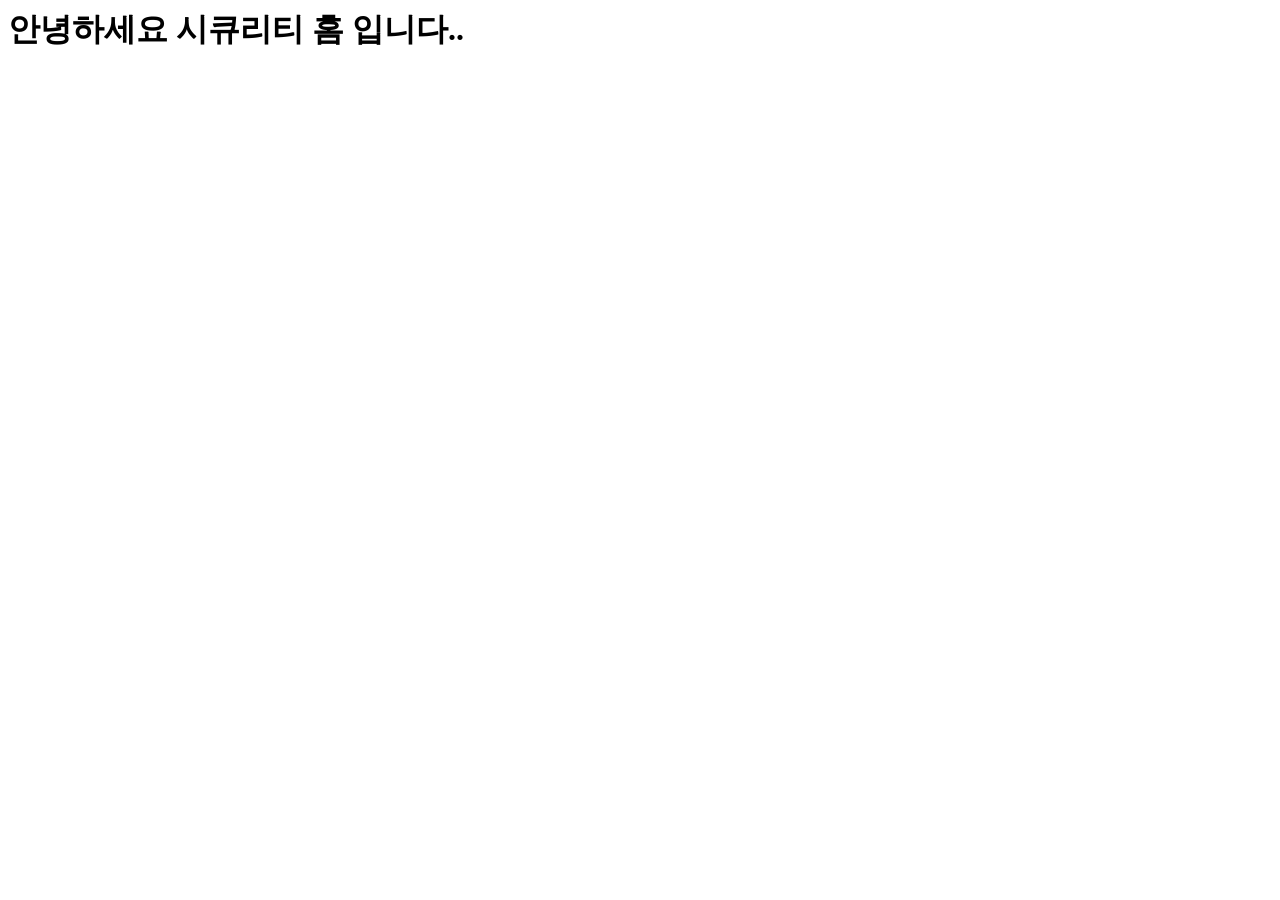
<file: src/main/resources/templates/index.html>
<html
  xmlns:th="http://www.thymeleaf.org"
  xmlns:layout="http://www.ultraq.net.nz/thymeleaf/layout"
  layout:decorator="layout/layout"
>
  <th:block layout:fragment="contents">
    <h1>안녕하세요 시큐리티 홈 입니다..</h1>
  </th:block>
</html>
</file>
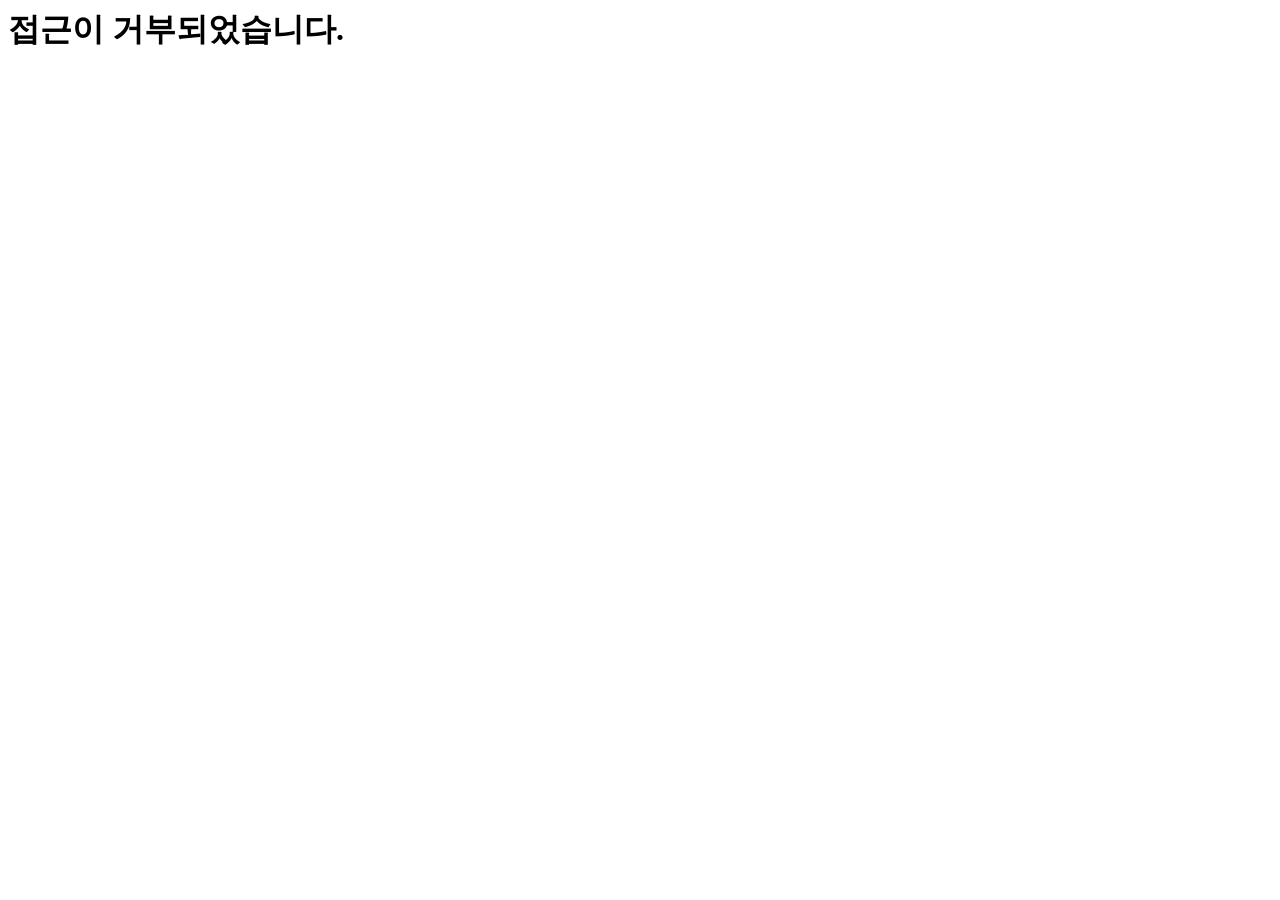
<file: bin/main/templates/access_denied.html>
<html
  xmlns:th="http://www.thymeleaf.org"
  xmlns:layout="http://www.ultraq.net.nz/thymeleaf/layout"
  layout:decorator="layout/layout"
>
  <th:block layout:fragment="contents">
    <h1>접근이 거부되었습니다.</h1>
  </th:block>
</html>
</file>
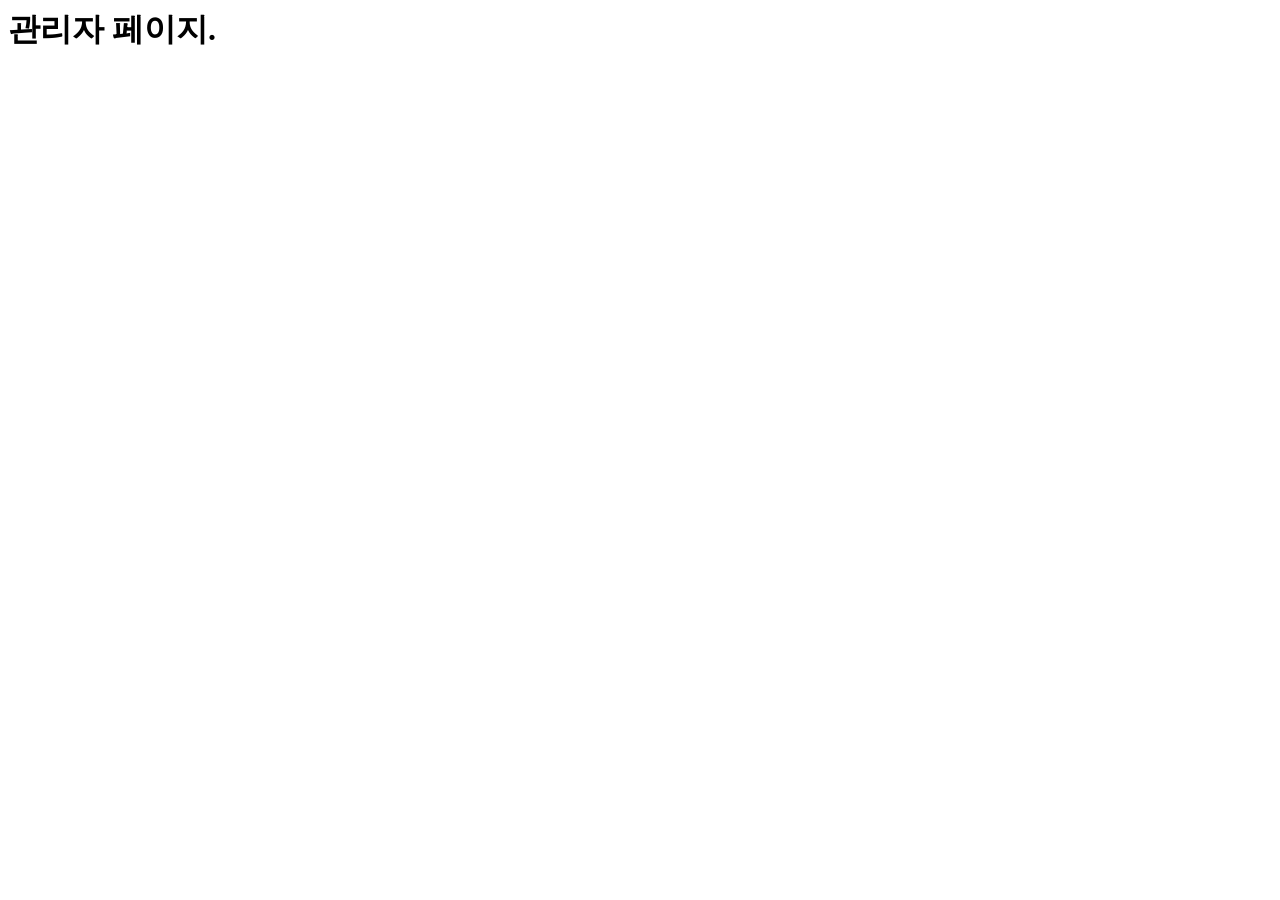
<file: bin/main/templates/admin.html>
<html
  xmlns:th="http://www.thymeleaf.org"
  xmlns:layout="http://www.ultraq.net.nz/thymeleaf/layout"
  layout:decorator="layout/layout"
>
  <th:block layout:fragment="contents">
    <h1>관리자 페이지.</h1>
  </th:block>
</html>
</file>
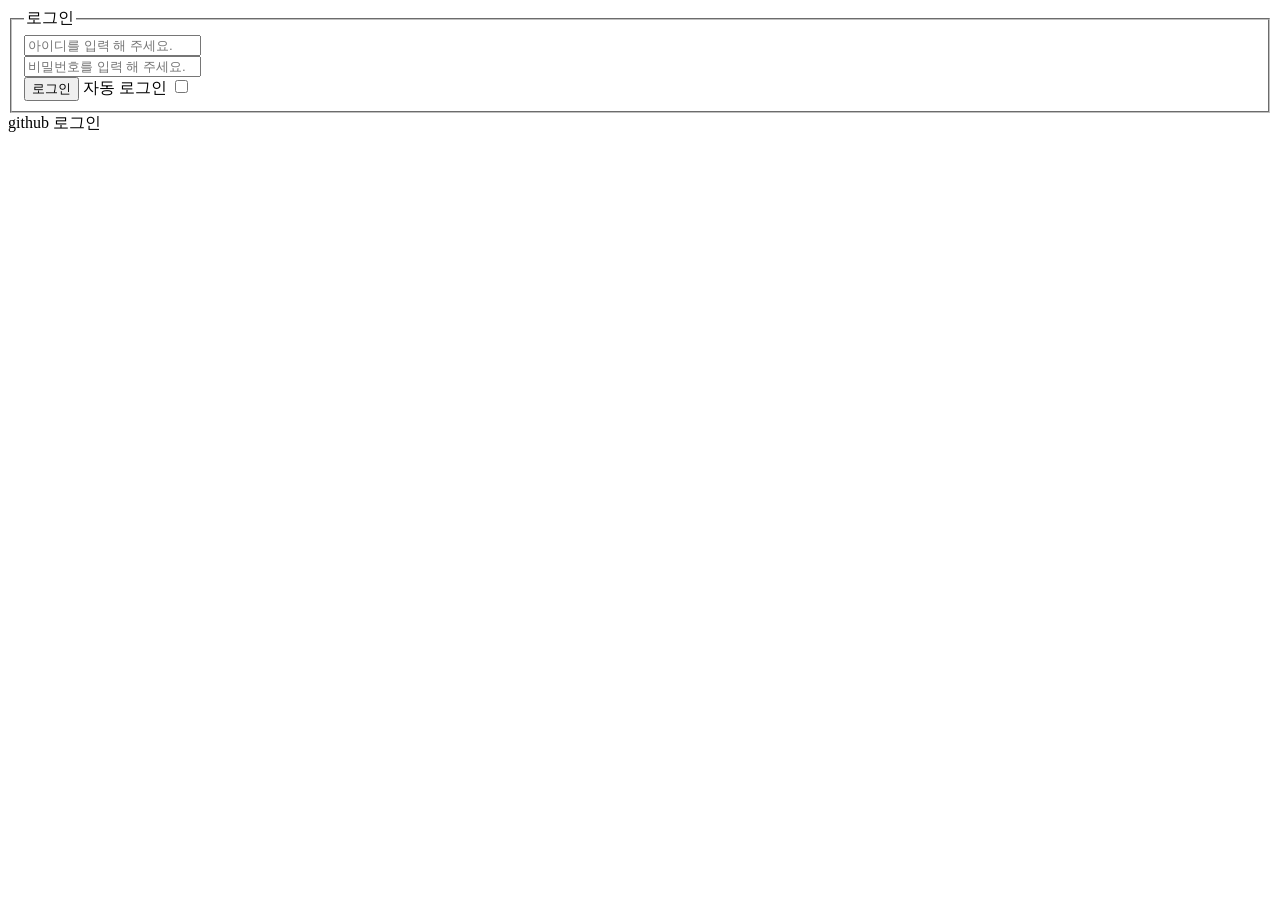
<file: bin/main/templates/login.html>
<!DOCTYPE html>
<html lang="ko" xmlns:th="http://www.thymeleaf.org">
  <head>
    <meta charset="UTF-8" />
    <meta
      name="viewport"
      content="width=device-width, user-scalable=no, initial-scale=1.0, maximum-scale=1.0, minimum-scale=1.0"
    />
    <meta http-equiv="X-UA-Compatible" content="ie=edge" />
    <link rel="stylesheet" th:href="@{/css/main.css}" />
    <title>Document</title>
  </head>
  <body>
    <fieldset>
      <legend>로그인</legend>
      <form th:action="@{/login}" th:method="post">
        <input type="text" name="name" placeholder="아이디를 입력 해 주세요." />
        <br />
        <input type="password" name="pw" placeholder="비밀번호를 입력 해 주세요." />
        <br />
        <button type="submit">로그인</button>
        <!-- 자동 로그인 설정 -->
        <label for="remember-me">
          자동 로그인
          <input type="checkbox" name="remember-me" id="remember-me" />
        </label>        
      </form>
    </fieldset>
    <div>
      <!-- <a th:href="@{/login/facebook}">페이스북 로그인</a> -->
      <a th:href="@{/oauth2/authorization/github}">github 로그인</a>
    </div>
  </body>
</html>
</file>
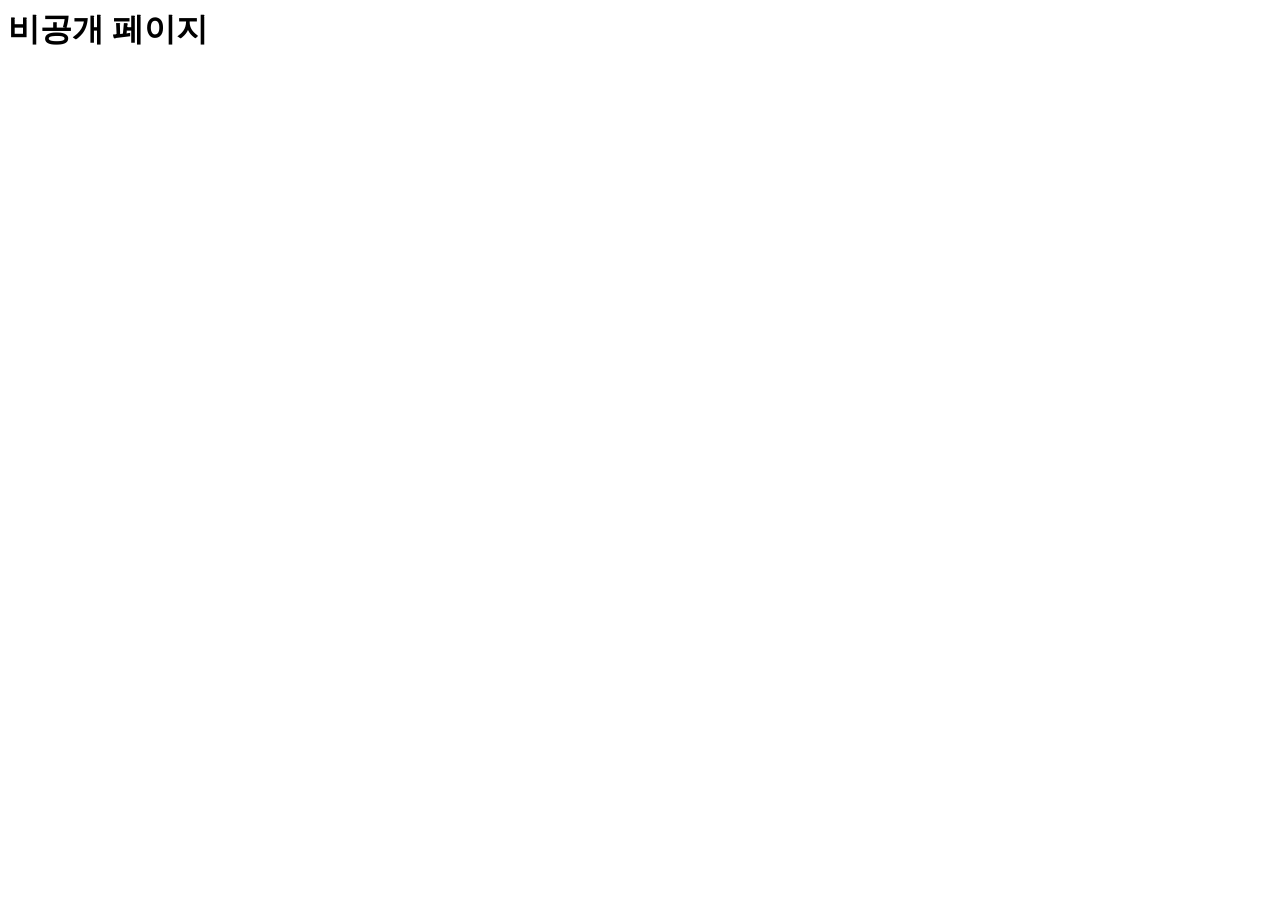
<file: bin/main/templates/private.html>
<html
  xmlns:th="http://www.thymeleaf.org"
  xmlns:layout="http://www.ultraq.net.nz/thymeleaf/layout"
  layout:decorator="layout/layout"
>
  <th:block layout:fragment="contents">
    <h1>비공개 페이지</h1>
    <p th:text="${user.name}"></p>
  </th:block>
</html>
</file>
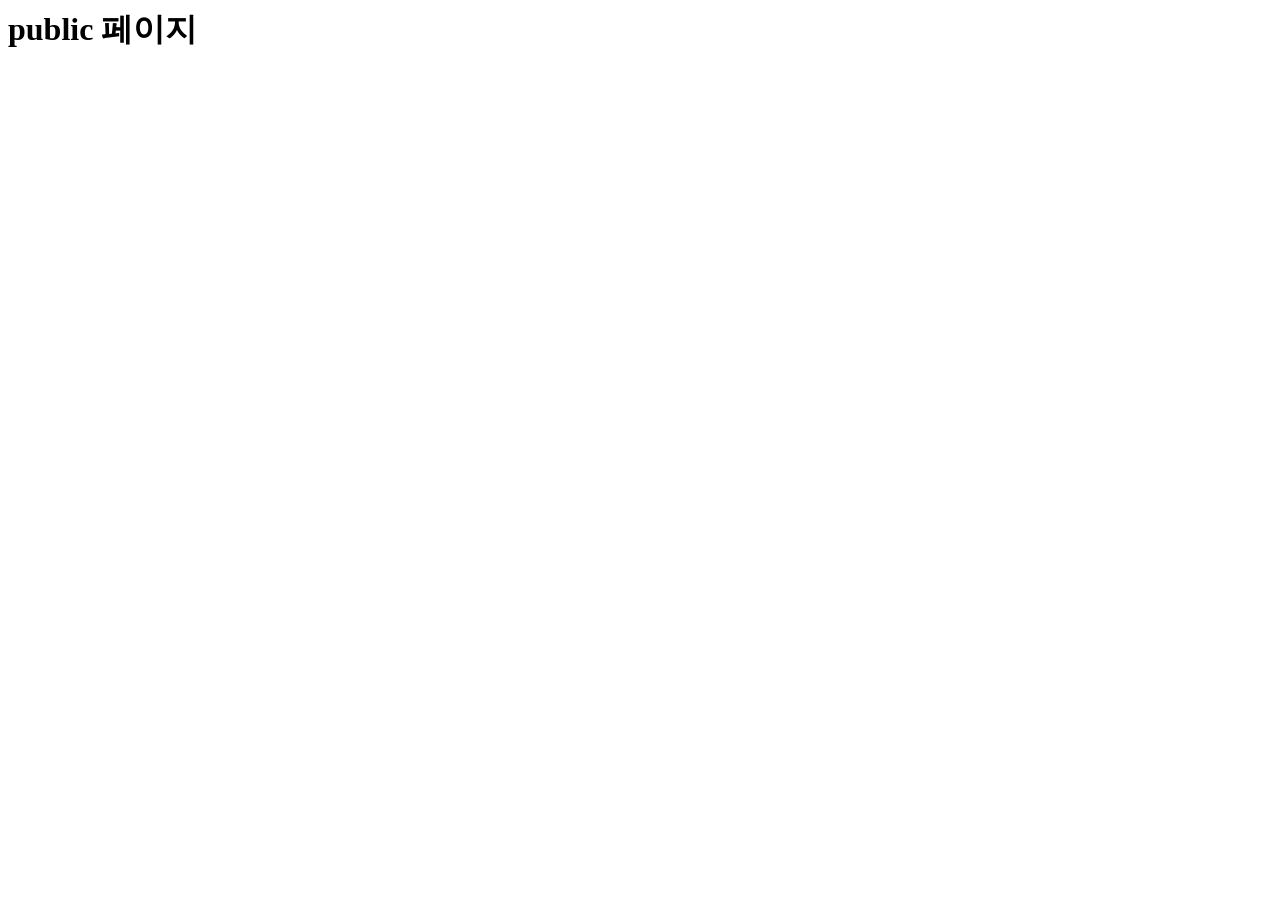
<file: bin/main/templates/public.html>
<html
  xmlns:th="http://www.thymeleaf.org"
  xmlns:layout="http://www.ultraq.net.nz/thymeleaf/layout"
  layout:decorator="layout/layout"
>
  <th:block layout:fragment="contents">
    <h1>public 페이지</h1>
  </th:block>
</html>
</file>
